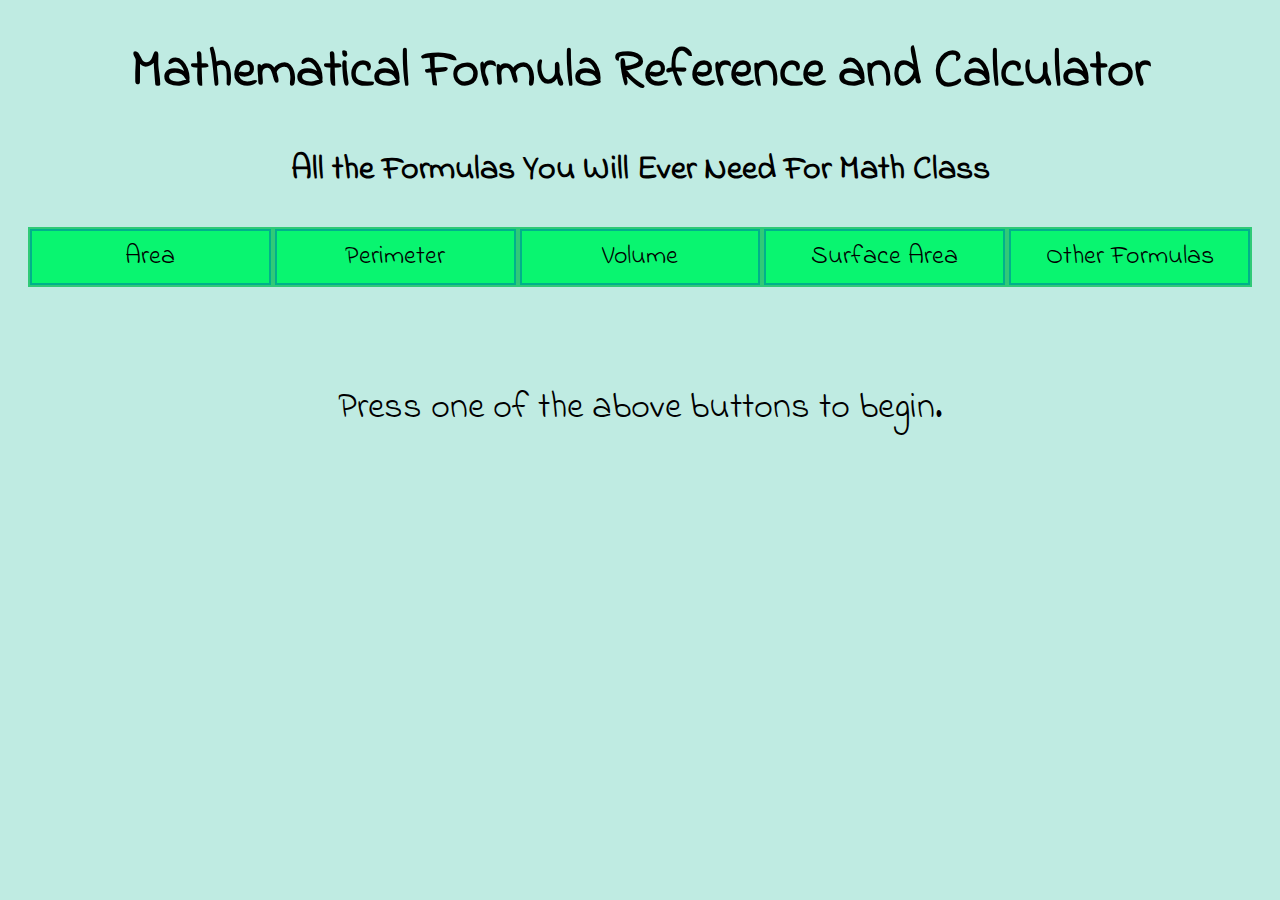
<file: index.html>
<!DOCTYPE html>
<html>
	<head>
		<title>Mathematical Formula Reference and Calculator</title>
		<meta charset="UTF-8">
		<meta name="description" content="All the formulas you will need for math class."/>
		<meta name="keywords" content="Calculator,Formula,Mathematics,Math,Area,Perimeter,Surface-Area,Circumference,Volume,Pythagorean-Theorem"/>
		<meta name="author" content="Lucas Wilson"/>
		<meta name="viewport" content="width=device-width, initial-scale=1.0"/>
		<link href="icon/mathicon.ico" rel="icon" />
		<link href="css/Styles.css" type="text/css" rel="stylesheet" id="stylesheetLink"/> <!-- Links to external stylesheet -->
		<script src="js/script.js" type="text/javascript"> <!-- Links to external script -->
		</script>
		
		<!--<script src="js/nightMode.js" type="text/javascript">
		</script> keeping this off because it seems not to be working with the polygonPerimeterApp iframe-->
	<body>
		<header>
			<h1 class="top01">Mathematical Formula Reference and Calculator</h1>
			<p class="top02">All the Formulas You Will Ever Need For Math Class</p>
			<nav>
				<button onclick="showArea()">Area</button>
				<button onclick="showPerimeter()">Perimeter</button>
				<button onclick="showVolume()">Volume</button>
				<button onclick="showSurfaceArea()">Surface Area</button>
				<button onclick="showMisc()">Other Formulas</button>
			</nav>
		</header>
		<br/>
		<main>
			<noscript>Unfortunately, JavaScript is either not supported or is blocked on your browser. Switch to another browser or enable JavaScript to use this site.</noscript>
            <div id="selectFormulaArea">
                <!-- When a button is pressed, this shows up. 
                    Until a button is pressed, the below will show up. -->
                <p id="instructions">Press one of the above buttons to begin.</p>
                
            </div>
            <br/>
            <br/>
            <div id="formulaArea">
            	<!-- When a button is pressed, this shows up. -->
            </div>
            <br/>
            <br/>
            <div id="calculatorArea">
                <!-- When a button is pressed, this shows up. -->
            </div>
		</main>
		<!--
		Unused nightMode functionality
        <footer>
            <button id="nightModeButton" onClick="nightMode('css/NightMode.css')">Night Mode</button>
        </footer>-->
	</body>
</html>
</file>
<file: css/Styles.css>
/* Linked to Website.html, which is within the same directory. */

/*Import Indie Flower font from googleapis*/
@import url('https://fonts.googleapis.com/css?family=Indie+Flower');

html {
	font-family: "Indie Flower", sans-serif;
	font-size: 26px;
	text-align: center;
	background-color: rgba(0, 177, 139, 0.25);
}
.top01 {
	font-weight: 900;
	text-align: center;
	font-size: 2em;
}

.top02 {
	font-weight: 700;
}

nav {
	background-color: rgba(0, 191, 83, 0.75);
	text-align: left;
	margin: 20px;
	justify-content: space-evenly;
	display: flex;
}

span.spanOverThing {
	font-weight: 600;
}

button {
	background-color: rgba(0, 255, 110, 0.8);
	border: 2px solid rgb(0, 177, 139);
	padding-top: 7px;
	padding-bottom: 7px;
	margin: 2px;
	font-family: "Indie Flower";
	font-size: 1em;
	width: 32%;
}

p {
    font-size: 1.3em;
}

p#instructions {
	font-size: 1.4em;
}

select {
	background-color: rgba(0, 191, 83, 0.5);
    border: 1px solid rgba(0, 177, 139, 0.6);
    width: auto;
    height: 25px;
 	font-size: 0.75em;
}

abbr {
	text-decoration: none;
}

input {
    width: 50px;
    background-color: rgba(0, 191, 83, 0.5);
    border: 1px solid rgba(0, 177, 139, 0.6)
}

p.explain {
	border: 2px dashed rgba(0, 177, 139, 0.5);
}

.lineOver {
	text-decoration: overline;
}
iframe {
	border: 2px solid rgba(0, 177, 139, 0.5);
	height: 200px;
	width: 75%;
	transition: height 3s;
	-webkit-transition: height 3s;
}

iframe:hover {
	border: 2px solid rgb(0, 177, 139, 0.75);
	height: 400px;

}

iframe:active {
	border: 2px solid rgb(0, 177, 139);
}
/*
button#nightModeButton {
    position: fixed;
    right: 5px;
    bottom: 5px;
    width: 75px;
    display: none; Haven't figured out how to get it working with the polygonPerimeterApp.
}

button#nightModeButton:hover {
    background-color: rgb(0, 15, 114);
    border: 2px solid rgb(0, 7, 56);
    color: white;
}*/

@media only screen and (max-width: 1024px) {
	html {
		font-size: 18px;
	}
}
@media only screen and (max-width: 700px) {
	nav {
		display: block;
		margin-left: auto;
		margin-right: auto;
		position: sticky;
	}
	button {
		width: 98%;
		width: -webkit-fill-available;
	}
}
</file>
